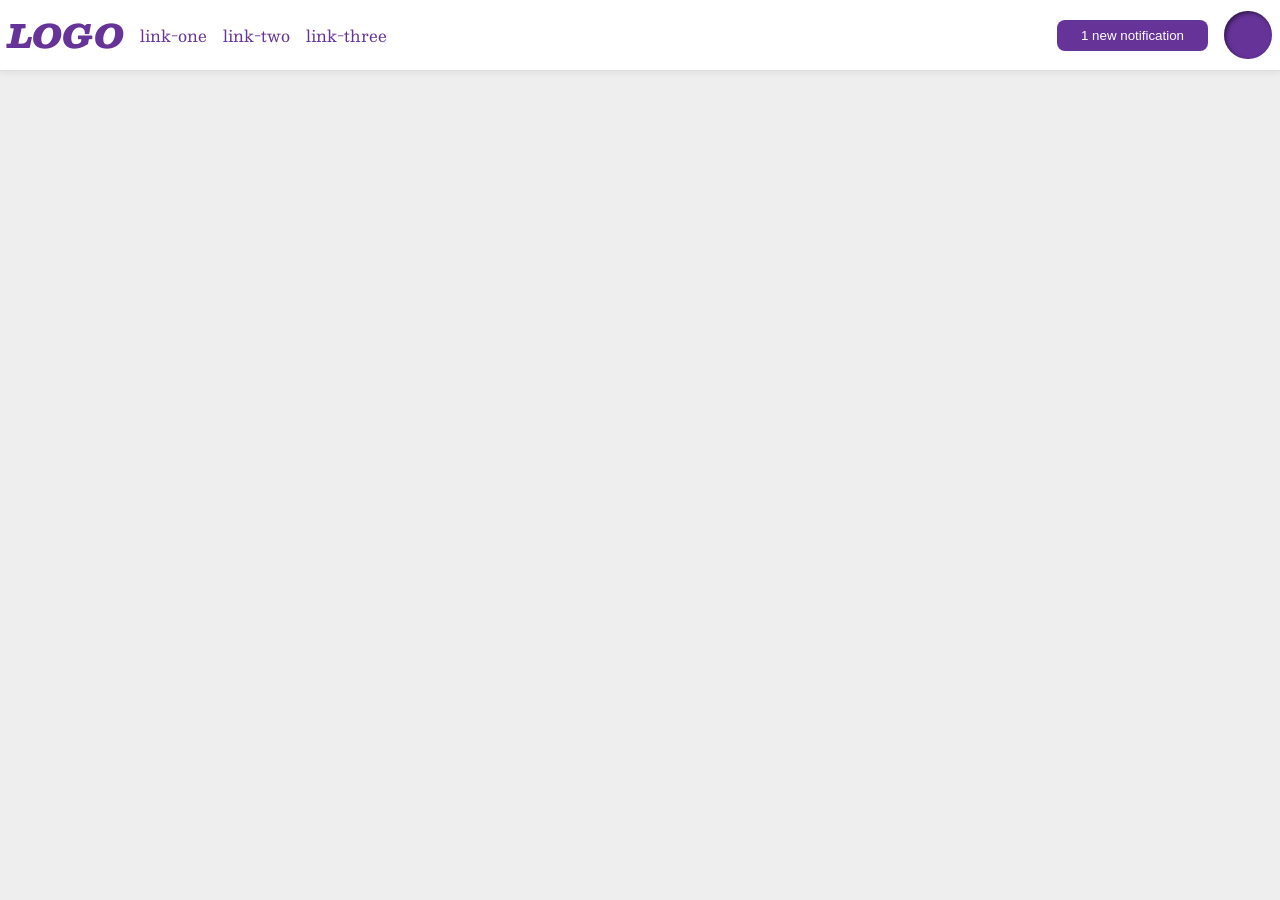
<file: foundations/flex/03-flex-header-2/index.html>
<!DOCTYPE html>
<html lang="en">
  <head>
    <meta charset="UTF-8">
    <meta http-equiv="X-UA-Compatible" content="IE=edge">
    <meta name="viewport" content="width=device-width, initial-scale=1.0">
    <title>Flex Header 2</title>
    <link rel="stylesheet" href="style.css">
  </head>
  <body>
    <div class="header">
      <div class="left">
      <div class="logo">
        LOGO
      </div>
      <ul class="links">
        <li><a href="https://google.com">link-one</a></li>
        <li><a href="https://google.com">link-two</a></li>
        <li><a href="https://google.com">link-three</a></li>
      </ul>
      </div>
      <div class="right">
      <button class="notifications">
        1 new notification
      </button>
      <div class="profile-image"></div>
      </div>
    </div>
  </body>
</html>
</file>
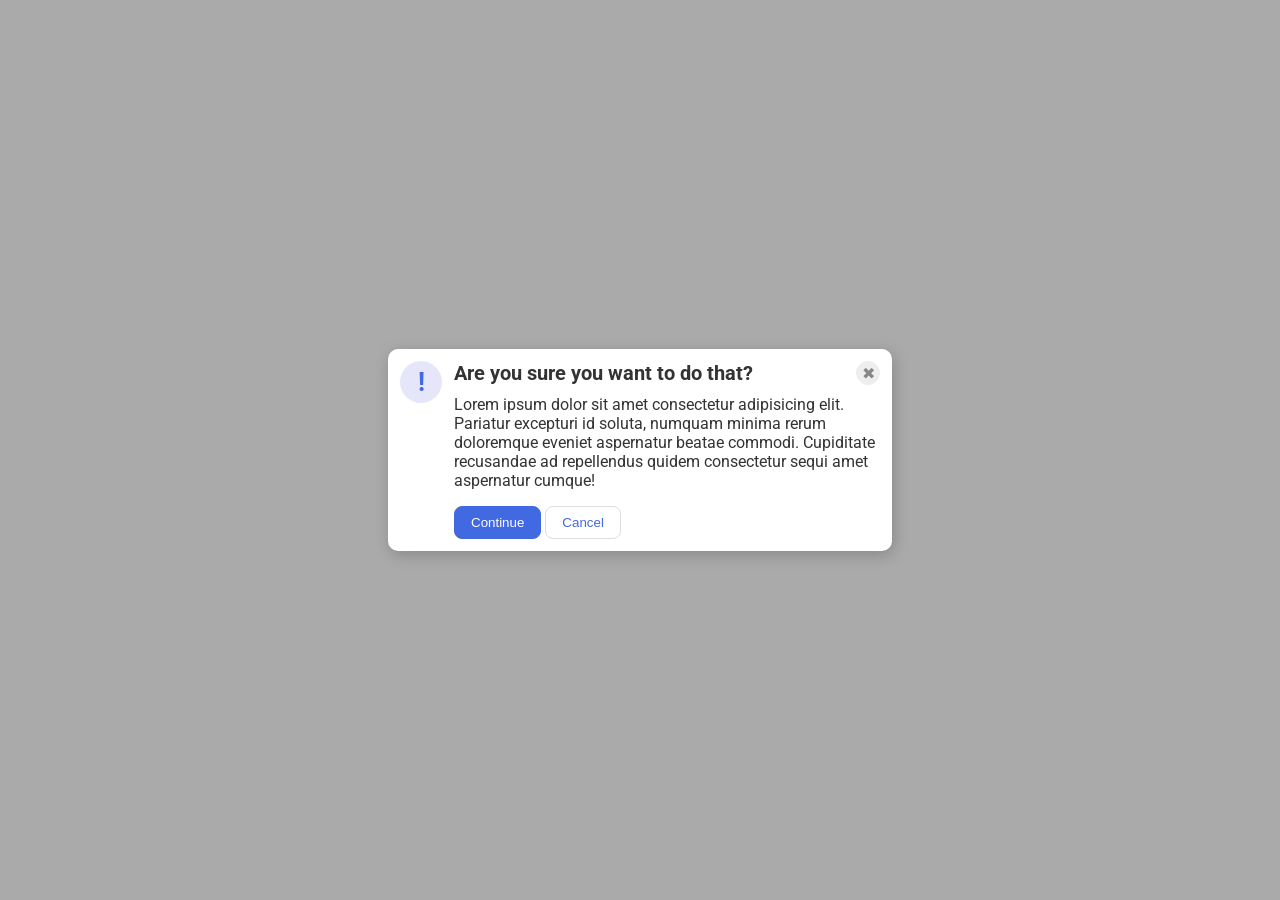
<file: foundations/flex/05-flex-modal/index.html>
<!DOCTYPE html>
<html lang="en">
  <head>
    <meta charset="UTF-8">
    <meta http-equiv="X-UA-Compatible" content="IE=edge">
    <meta name="viewport" content="width=device-width, initial-scale=1.0">
    <link rel="stylesheet" href="style.css">
    <title>Modal</title>
  </head>
  <body>
    <div class="modal">
      <div class="icon">!</div>
      
      <div class="content">
      <div class="header">Are you sure you want to do that?
      <button class="close-button">✖</button>
      </div>
      
      <div class="text">Lorem ipsum dolor sit amet consectetur adipisicing elit. Pariatur excepturi id soluta, numquam minima rerum doloremque eveniet aspernatur beatae commodi. Cupiditate recusandae ad repellendus quidem consectetur sequi amet aspernatur cumque!</div>
      <button class="continue">Continue</button>
      <button class="cancel">Cancel</button>
   </div> 
   
  </div>
  </body>
</html>
</file>
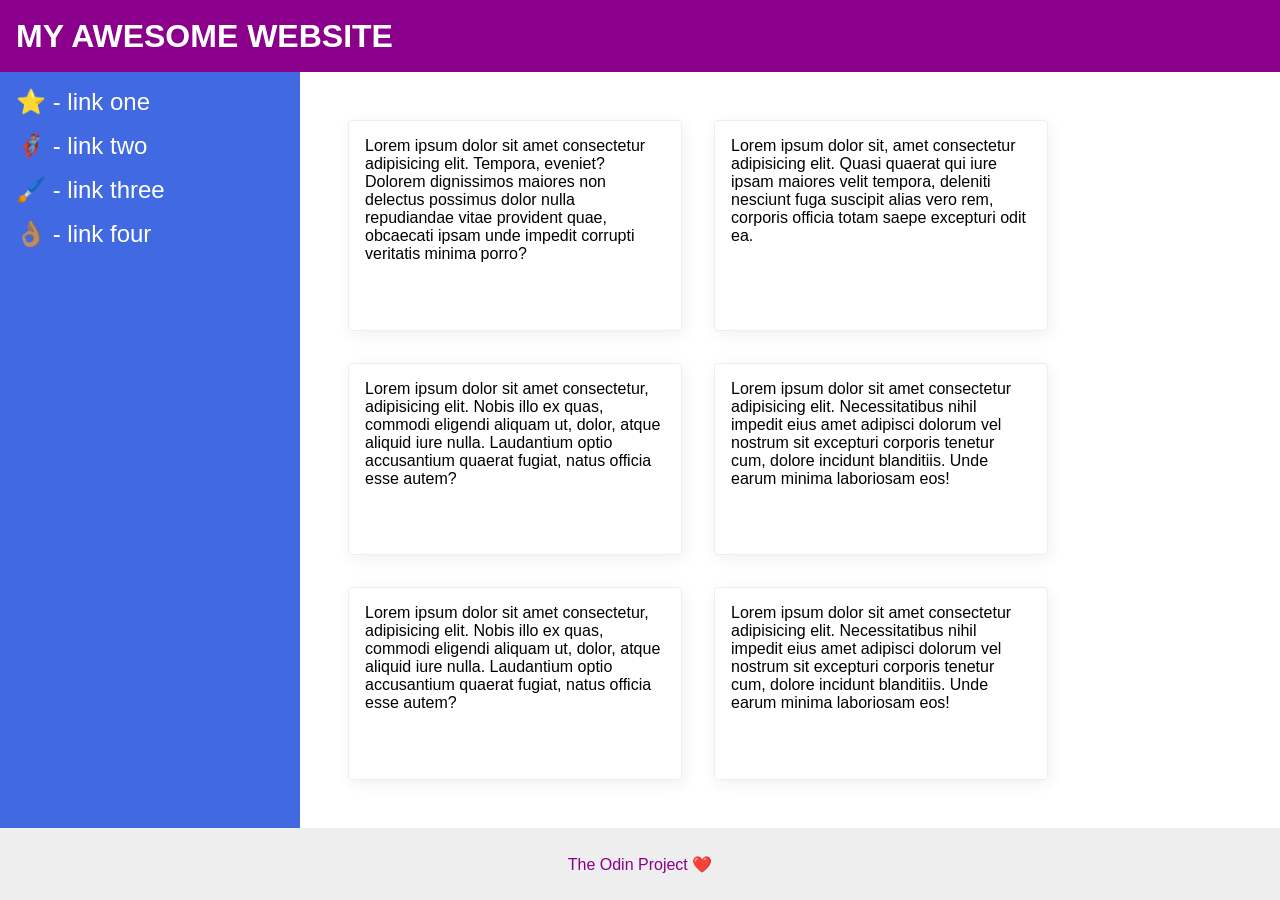
<file: foundations/flex/07-flex-layout-2/index.html>
<!DOCTYPE html>
<html lang="en">
  <head>
    <meta charset="UTF-8">
    <meta http-equiv="X-UA-Compatible" content="IE=edge">
    <meta name="viewport" content="width=device-width, initial-scale=1.0">
    <title>The Holy Grail</title>
    <link rel="stylesheet" href="style.css">
  </head>
  <body>
    <div class="header">
      MY AWESOME WEBSITE
    </div>
    <div class="middle">
    <div class="sidebar">
      <ul>
        <li><a href="#">⭐ - link one</a></li>
        <li><a href="#">🦸🏽‍♂️ - link two</a></li>
        <li><a href="#">🖌️ - link three</a></li>
        <li><a href="#">👌🏽 - link four</a></li>
      </ul>
    </div>
    <div class="container">
    <div class="card">Lorem ipsum dolor sit amet consectetur adipisicing elit. Tempora, eveniet? Dolorem dignissimos maiores non delectus possimus dolor nulla repudiandae vitae provident quae, obcaecati ipsam unde impedit corrupti veritatis minima porro?</div>
    <div class="card">Lorem ipsum dolor sit, amet consectetur adipisicing elit. Quasi quaerat qui iure ipsam maiores velit tempora, deleniti nesciunt fuga suscipit alias vero rem, corporis officia totam saepe excepturi odit ea.</div>
    <div class="card">Lorem ipsum dolor sit amet consectetur, adipisicing elit. Nobis illo ex quas, commodi eligendi aliquam ut, dolor, atque aliquid iure nulla. Laudantium optio accusantium quaerat fugiat, natus officia esse autem?</div>
    <div class="card">Lorem ipsum dolor sit amet consectetur adipisicing elit. Necessitatibus nihil impedit eius amet adipisci dolorum vel nostrum sit excepturi corporis tenetur cum, dolore incidunt blanditiis. Unde earum minima laboriosam eos!</div>
    <div class="card">Lorem ipsum dolor sit amet consectetur, adipisicing elit. Nobis illo ex quas, commodi eligendi aliquam ut, dolor, atque aliquid iure nulla. Laudantium optio accusantium quaerat fugiat, natus officia esse autem?</div>
    <div class="card">Lorem ipsum dolor sit amet consectetur adipisicing elit. Necessitatibus nihil impedit eius amet adipisci dolorum vel nostrum sit excepturi corporis tenetur cum, dolore incidunt blanditiis. Unde earum minima laboriosam eos!</div>
    </div>
    </div>
    <div class="footer">
      The Odin Project ❤️
    </div>
  </body>
</html>
</file>
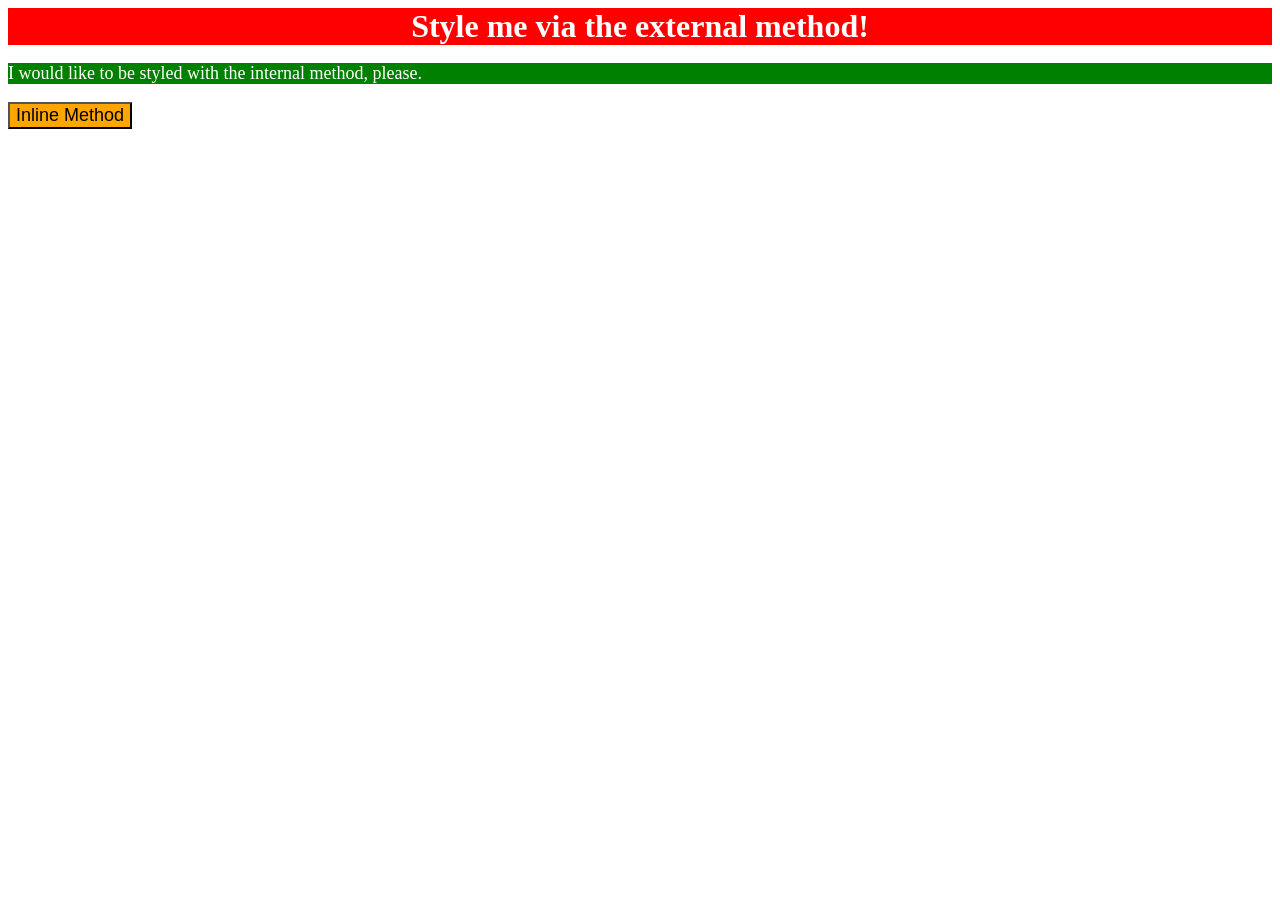
<file: foundations/intro-to-css/01-css-methods/index.html>
<!DOCTYPE html>
<html lang="en">
  <head>
    <meta charset="UTF-8">
    <meta http-equiv="X-UA-Compatible" content="IE=edge">
    <meta name="viewport" content="width=device-width, initial-scale=1.0">
    <title>Methods for Adding CSS</title>
    <link rel="stylesheet" href="style.css">
    <style>
      p {
        color: white;
        background-color: green;
        font-size: 18px;
      }
    </style>
  </head>
  <body>
    <div>Style me via the external method!</div>
    <p>I would like to be styled with the internal method, please.</p>
    <button style="background-color: orange; font-size: 18px;">Inline Method</button>
  </body>
</html>
</file>
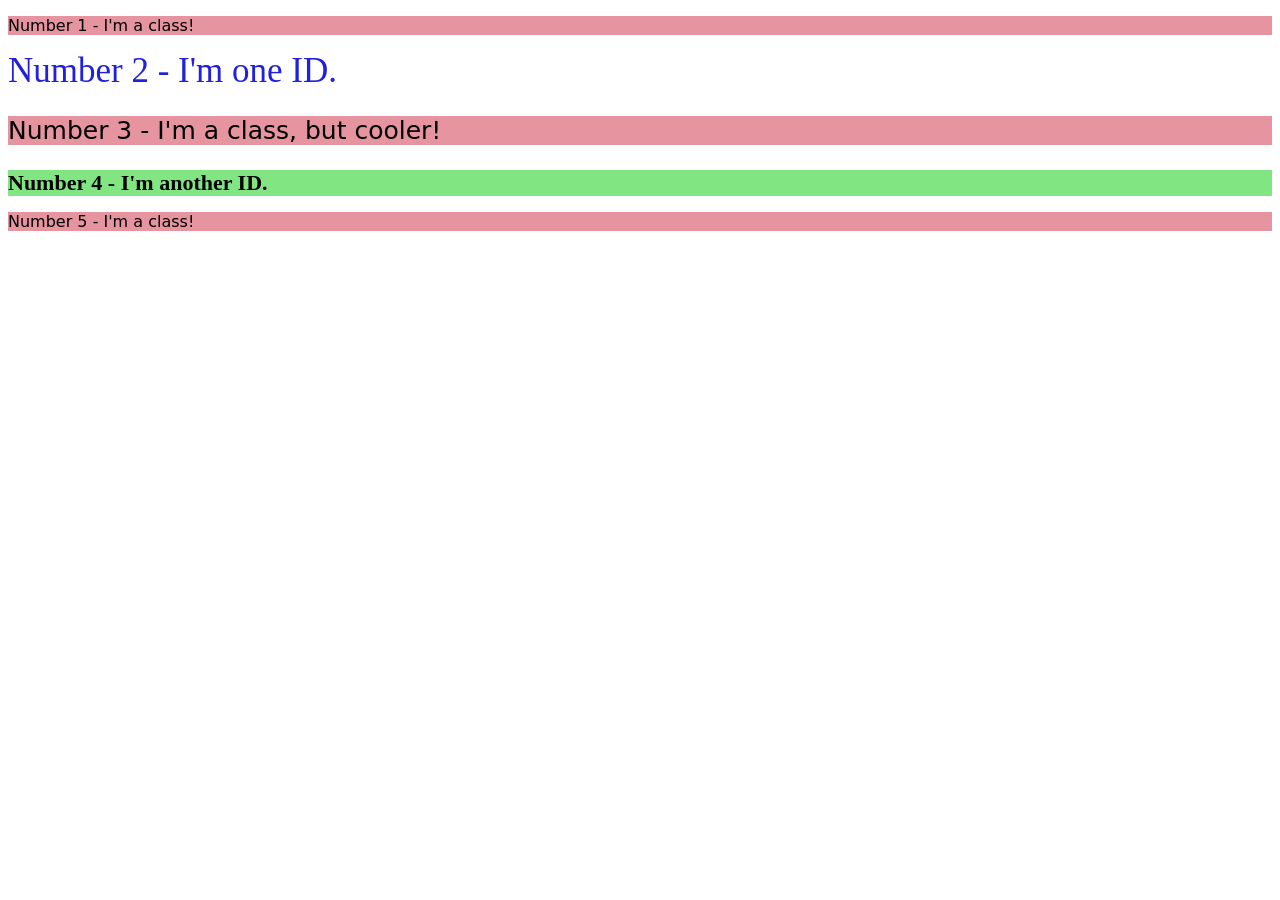
<file: foundations/intro-to-css/02-class-id-selectors/index.html>
<!DOCTYPE html>
<html lang="en">
  <head>
    <meta charset="UTF-8">
    <meta http-equiv="X-UA-Compatible" content="IE=edge">
    <meta name="viewport" content="width=device-width, initial-scale=1.0">
    <title>Class and ID Selectors</title>
    <link rel="stylesheet" href="style.css">
  </head>
  <body>
    <p>Number 1 - I'm a class!</p>
    <div id="special">Number 2 - I'm one ID.</div>
    <p class="bigger">Number 3 - I'm a class, but cooler!</p>
    <div id="greenone">Number 4 - I'm another ID.</div>
    <p>Number 5 - I'm a class!</p>
  </body>
</html>
</file>
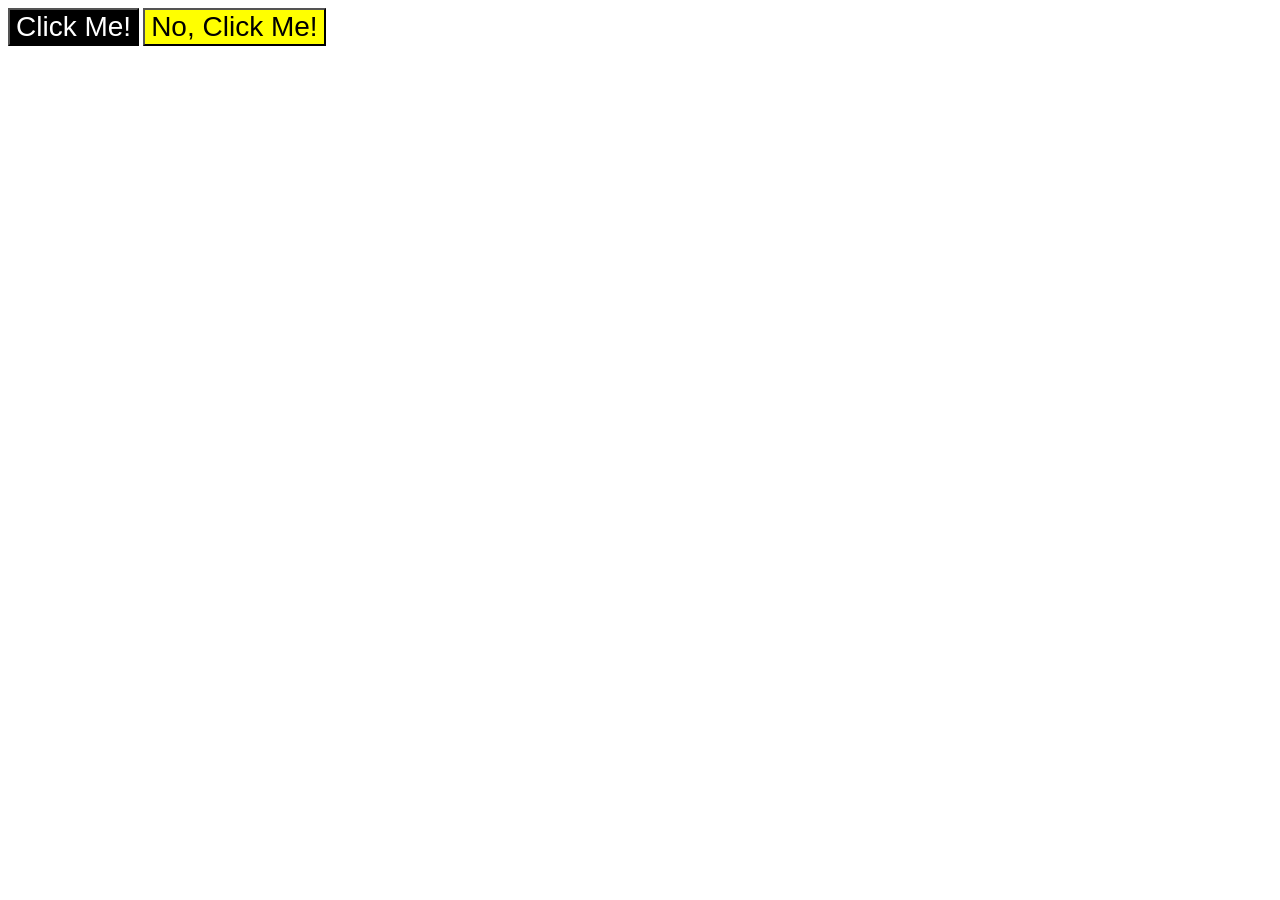
<file: foundations/intro-to-css/03-grouping-selectors/index.html>
<!DOCTYPE html>
<html lang="en">
  <head>
    <meta charset="UTF-8">
    <meta http-equiv="X-UA-Compatible" content="IE=edge">
    <meta name="viewport" content="width=device-width, initial-scale=1.0">
    <title>Grouping Selectors</title>
    <link rel="stylesheet" href="style.css">
  </head>
  <body>
    <button class="click1">Click Me!</button>
    <button class="click2">No, Click Me!</button>
  </body>
</html>
</file>
<file: foundations/flex/03-flex-header-2/style.css>
/* this is some magical font-importing.  
you'll learn about it later. */
@import url('https://fonts.googleapis.com/css2?family=Besley:ital,wght@0,400;1,900&display=swap');

body {
  margin: 0;
  background: #eee;
  font-family: Besley, serif;
}

.header {
  background: white;
  border-bottom: 1px solid #ddd;
  box-shadow: 0 0 8px rgba(0,0,0,.1);
  display: flex;
  justify-content: space-between;
  align-items: center;
  padding: 8px;
  
}

.profile-image {
  background: rebeccapurple;
  box-shadow: inset 2px 2px 4px rgba(0,0,0,.5);
  border-radius: 50%;
  width: 48px;
  height: 48px;
}

.logo {
  color: rebeccapurple;
  font-size: 32px;
  font-weight: 900;
  font-style: italic;
}

button {
  border: none;
  border-radius: 8px;
  background: rebeccapurple;
  color: white;
  padding: 8px 24px;
}

a {
  /* this removes the line under our links */
  text-decoration: none;
  color: rebeccapurple;
}

ul {
  list-style-type: none;
  display: flex;
  margin: 0;
  padding: 0;
  gap: 16px;
}
 .left, .right{
  display: flex;
  align-items: center;
  gap: 16px;
 }
</file>
<file: foundations/flex/05-flex-modal/style.css>
@import url('https://fonts.googleapis.com/css2?family=Roboto:wght@400;700&display=swap');

html, body {
  height: 100%;
  
}

body {
  font-family: Roboto, sans-serif;
  margin: 0;
  background: #aaa;
  color: #333;
  /* I'll give you this one for free lol */
  display: flex;
  align-items: center;
  justify-content: center;

}

.modal {
  background: white;
  width: 480px;
  border-radius: 10px;
  box-shadow: 2px 4px 16px rgba(0,0,0,.2);
  padding: 12px;
  display: flex;
  gap: 12px;
}

.icon {
  color: royalblue;
  font-size: 26px;
  font-weight: 700;
  background: lavender;
  width: 42px;
  height: 42px;
  border-radius: 50%;
  display: flex;
  align-items: center;
  justify-content: center;
  flex-shrink: 0;
}

.close-button {
  background: #eee;
  border-radius: 50%;
  color: #888;
  font-weight: 400;
  font-size: 16px;
  height: 24px;
  width: 24px;
  display: flex;
  align-items: center;
  justify-content: center;
  border: 1px solid #eee;
  padding: 0;
  flex-shrink: 0;
}

button {
  cursor: pointer;
  padding: 8px 16px;
  border-radius: 8px;
}

button.continue {
  background: royalblue;
  border: 1px solid royalblue;
  color: white;
}

button.cancel {
  background: white;
  border: 1px solid #ddd;
  color: royalblue;
}

.content {
  display: flex;
}

.header {
  font-weight: bold;
  font-size: 20px;
  margin-bottom: 10px;
  display: flex;
  justify-content: space-between;
}
.text {
  margin-bottom: 16px;
}
</file>
<file: foundations/flex/07-flex-layout-2/style.css>
body {
  font-family: -apple-system, BlinkMacSystemFont, 'Segoe UI', Roboto, Oxygen, Ubuntu, Cantarell, 'Open Sans', 'Helvetica Neue', sans-serif;
  margin: 0;
  min-height: 100vh;
  display: flex;
  flex-direction: column;
}

.header {
  height: 72px;
  background: darkmagenta;
  color: white;
  display: flex;
  justify-content: flex-start;
  align-items: center;
  font-weight: 900;
  font-size: 32px;
  padding-left: 16px;
}

.footer {
  height: 72px;
  background: #eee;
  color: darkmagenta;
  display: flex;
  justify-content: center;
  align-items: center;
  
}

.sidebar {
  width: 300px;
  background: royalblue;
  box-sizing: border-box;
  flex-shrink: 0;  
  padding: 16px;
 
}

.card {
  border: 1px solid #eee;
  box-shadow: 2px 4px 16px rgba(0,0,0,.06);
  border-radius: 4px;
  width: 300px;
  padding: 16px;
}

.middle {
  display: flex;
  flex: 1;
}

.container {
  display: flex;
  flex-wrap: wrap;
  gap: 32px;
  padding: 48px;
}

ul {
  list-style-type: none; /* Removes bullets */
  padding: 0;            /* Removes default padding */
  margin: 0;             /* Removes default margins */
}
a {
  text-decoration: none;
  color: white;
  font-size: 24px;
}
li {
  margin-bottom: 16px;
}
</file>
<file: foundations/intro-to-css/01-css-methods/style.css>
div {
    background-color: red;
    font-size: 32px;
    text-align: center;
    color: white;
    font-weight: bold;
}
</file>
<file: foundations/intro-to-css/02-class-id-selectors/style.css>
/* Add CSS Styling */
p {
    background-color: rgb(230, 148, 160);
    font-family: Verdana, "DejaVu Sans", sans-serif;
}

.bigger {
    font-size: 25px;
}

#special {
    color: rgb(33, 33, 219);
    font-size: 35px;
}

#greenone {
    background-color: rgb(129, 230, 129);
    font-weight: bold;
    font-size: 22px;
}
</file>
<file: foundations/intro-to-css/03-grouping-selectors/style.css>
/* Add CSS Styling */
 .click1, 
 .click2 {
    font-size: 28px;
    font-family: Helvetica, 'Times New Roman' sans-serif;
}

.click1{
    background-color: black;
    color: white;
}

.click2{
    background-color: yellow;
}
</file>
